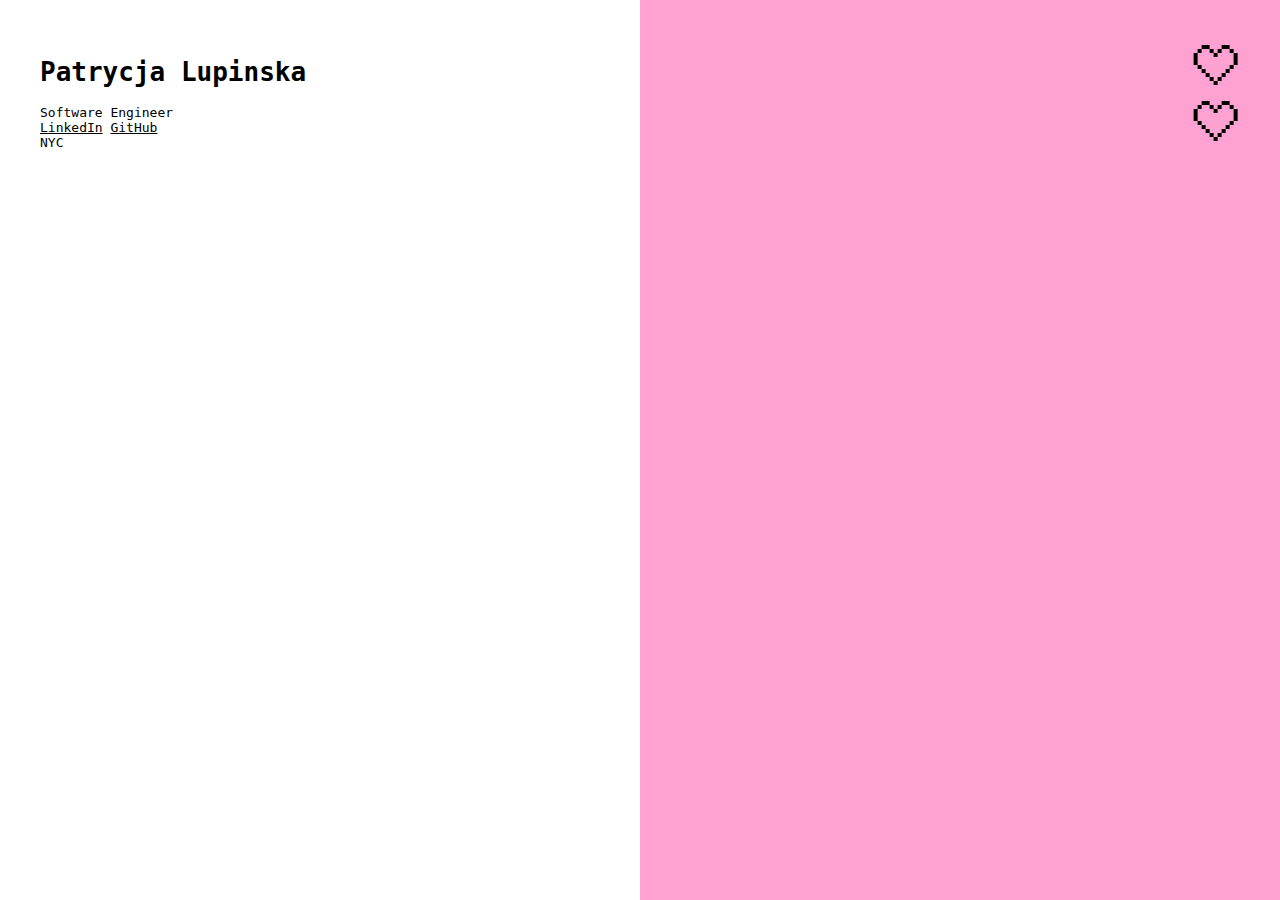
<file: index.html>
<!doctype html>

<html lang="en">

    <head>

        <title>Patrycja Lupinska</title>

        <meta charset="utf-8">
        <meta http-equiv="x-ua-compatible" content="ie=edge">
        <meta content="width=device-width, initial-scale=1" name="viewport" />
        <link rel="icon" type="image/png" href="PL_Favico.ico" />
        <!-- Google Font: Lato -->
        <link href='https://fonts.googleapis.com/css?family=Lato:400,100,100italic,300,300italic,400italic,700,700italic,900,900italic&subset=latin,latin-ext' rel='stylesheet' type='text/css'>
        <script>
          (function(i,s,o,g,r,a,m){i['GoogleAnalyticsObject']=r;i[r]=i[r]||function(){
          (i[r].q=i[r].q||[]).push(arguments)},i[r].l=1*new Date();a=s.createElement(o),
          m=s.getElementsByTagName(o)[0];a.async=1;a.src=g;m.parentNode.insertBefore(a,m)
          })(window,document,'script','https://www.google-analytics.com/analytics.js','ga');

          ga('create', 'UA-98905394-1', 'auto');
          ga('send', 'pageview');

        </script>

        <!-- Main CSS -->
        <link rel="stylesheet" href="assets/css/main.css">

    </head>

    <body>
      <section class="one">
        <h1>Patrycja Lupinska</h1>
        <p>Software Engineer</p>
          <div class="contact">
            <a
              href="https://www.linkedin.com/in/lupinskapatrycja/"
              target="_blank"
            >LinkedIn</a>
            <a
              href="https://github.com/plupinska"
              target="_blank"
            >GitHub</a>
          </div>
        <p>NYC</p>
      </section>
      <section class="two">
        <marquee>
          <image src="assets/images/heart.png"></image>
          <image src="assets/images/heart.png"></image>
          <image src="assets/images/heart.png"></image>
        </marquee>
        <marquee>
          <image src="assets/images/heart.png"></image>
          <image src="assets/images/heart.png"></image>
          <image src="assets/images/heart.png"></image>
          </marquee>
      </section>
    </body>

</html>
</file>
<file: assets/css/main.css>
body {
  font-family: monospace;
  margin: 0;
  padding: 0;
  display: flex;
  flex-direction:row;
}

h1 {
  font-size: 2em;
}

section {
  width: 50%;
  height: calc(100vh - 80px);
  padding: 40px;
}

.two {
  background-color: #ffa2d1;
  color: white;
}

p {
  margin: 0;
}

a, a:visited {
  color: black;
}

a:hover {
  color: #ffa2d1;
  cursor: pointer;
}

@media screen
and (max-width: 1024px)
and (orientation: portrait) {
  body {
    flex-direction: column;
    justify-content: space-between;
    height: 100vh;
  }
  section {
    width: calc(100vw - 80px);
  }
  .two {
    display: flex;
    flex-direction: column;
    justify-content: center;
    align-items: center;
  }
}

@media screen
and (max-width: 768px) {
  body {
    flex-direction: column;
    justify-content: space-between;
    height: 100vh;
  }
  section {
    width: calc(100vw - 80px);
  }
  .two {
    display: flex;
    flex-direction: column;
    justify-content: center;
    align-items: center;
  }
}
</file>
